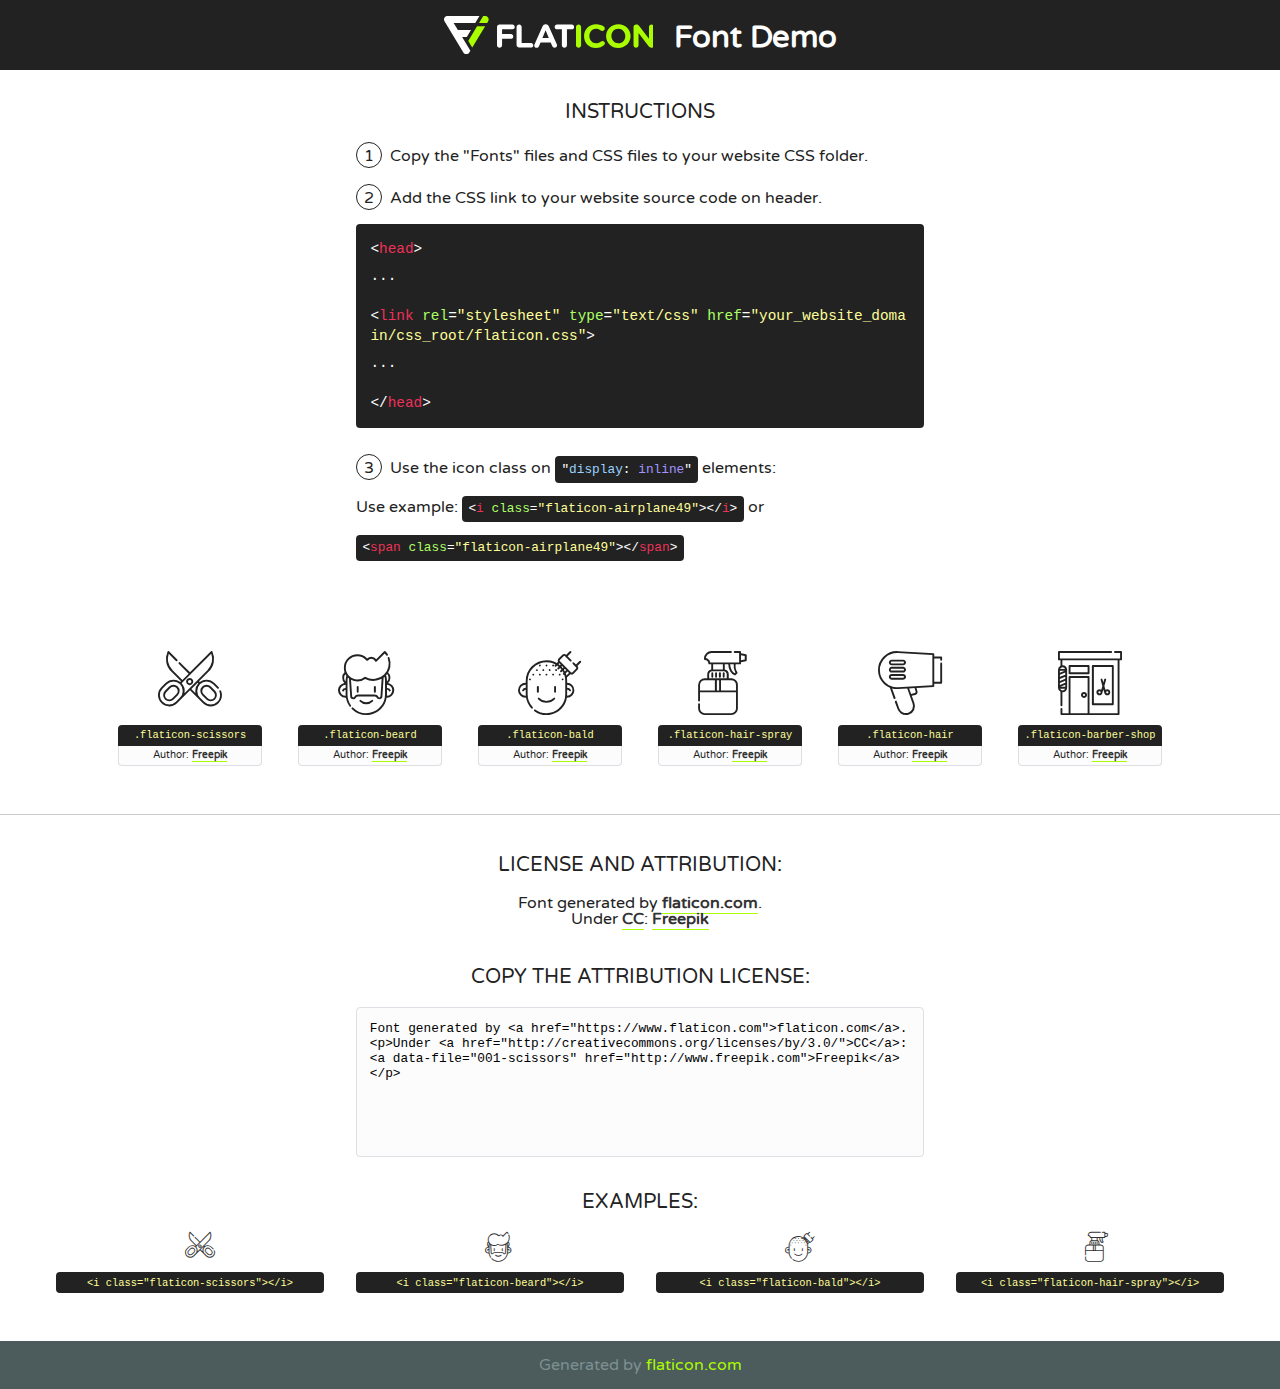
<file: fonts/flaticon/font/flaticon.html>
<!DOCTYPE html>
<!--
  Flaticon icon font: Flaticon
  Creation date: 23/07/2019 22:03
-->
<html>
<!DOCTYPE html>
<html>

<head>
    <title>Flaticon WebFont</title>
    <link href="http://fonts.googleapis.com/css?family=Varela+Round" rel="stylesheet" type="text/css" />
    <link rel="stylesheet" type="text/css" href="flaticon.css">
    <meta charset="UTF-8">
    <style>
    html, body, div, span, applet, object, iframe,
    h1, h2, h3, h4, h5, h6, p, blockquote, pre,
    a, abbr, acronym, address, big, cite, code,
    del, dfn, em, img, ins, kbd, q, s, samp,
    small, strike, strong, sub, sup, tt, var,
    b, u, i, center,
    dl, dt, dd, ol, ul, li,
    fieldset, form, label, legend,
    table, caption, tbody, tfoot, thead, tr, th, td,
    article, aside, canvas, details, embed, 
    figure, figcaption, footer, header, hgroup, 
    menu, nav, output, ruby, section, summary,
    time, mark, audio, video {
        margin: 0;
        padding: 0;
        border: 0;
        font-size: 100%;
        font: inherit;
        vertical-align: baseline;
    }
    /* HTML5 display-role reset for older browsers */
    article, aside, details, figcaption, figure, 
    footer, header, hgroup, menu, nav, section {
        display: block;
    }
    body {
        line-height: 1;
    }
    ol, ul {
        list-style: none;
    }
    blockquote, q {
        quotes: none;
    }
    blockquote:before, blockquote:after,
    q:before, q:after {
        content: '';
        content: none;
    }
    table {
        border-collapse: collapse;
        border-spacing: 0;
    }
    body {
        font-family: 'Varela Round', Helvetica, Arial, sans-serif;
        font-size: 16px;
        color: #222;
    }
    a {
        color: #333;
        border-bottom: 1px solid #a9fd00;
        font-weight: bold;
        text-decoration: none;
    }
    * {
        -moz-box-sizing: border-box;
        -webkit-box-sizing: border-box;
        box-sizing: border-box;
        margin: 0;
        padding: 0;
    }
    [class^="flaticon-"]:before, [class*=" flaticon-"]:before, [class^="flaticon-"]:after, [class*=" flaticon-"]:after {
        font-family: Flaticon;
        font-size: 30px;
        font-style: normal;
        margin-left: 20px;
        color: #333;
    }
    .wrapper {
        max-width: 600px;
        margin: auto;
        padding: 0 1em;
    }
    .title {
        font-size: 1.25em;
        text-align: center;
        margin-bottom: 1em;
        text-transform: uppercase;
    }
    header {
        text-align: center;
        background-color: #222;
        color: #fff;
        padding: 1em;
    }
    header .logo {
        width: 210px;
        height: 38px;
        display: inline-block;
        vertical-align: middle;
        margin-right: 1em;
        border: none;
    }
    header strong {
        font-size: 1.95em;
        font-weight: bold;
        vertical-align: middle;
        margin-top: 5px;
        display: inline-block;
    }
    .demo {
        margin: 2em auto;
        line-height: 1.25em;
    }
    .demo ul li {
        margin-bottom: 1em;
    }
    .demo ul li .num {
        color: #222;
        border-radius: 20px;
        display: inline-block;
        width: 26px;
        padding: 3px;
        height: 26px;
        text-align: center;
        margin-right: 0.5em;
        border: 1px solid #222;
    }
    .demo ul li code {
        background-color: #222;
        border-radius: 4px;
        padding: 0.25em 0.5em;
        display: inline-block;
        color: #fff;
        font-family: Consolas,Monaco,Lucida Console,Liberation Mono,DejaVu Sans Mono,Bitstream Vera Sans Mono,Courier New, monospace;
        font-weight: lighter;
        margin-top: 1em;
        font-size: 0.8em;
        word-break: break-all;
    }
    .demo ul li code.big {
        padding: 1em;
        font-size: 0.9em;
    }
    .demo ul li code .red {
        color: #EF3159;
    }
    .demo ul li code .green {
        color: #ACFF65;
    }
    .demo ul li code .yellow {
        color: #FFFF99;
    }
    .demo ul li code .blue {
        color: #99D3FF;
    }
    .demo ul li code .purple {
        color: #A295FF;
    }
    .demo ul li code .dots {
        margin-top: 0.5em;
        display: block;
    }
    #glyphs {
        border-bottom: 1px solid #ccc;
        padding: 2em 0;
        text-align: center;
    }
    .glyph {
        display: inline-block;
        width: 9em;
        margin: 1em;
        text-align: center;
        vertical-align: top;
        background: #FFF;
    }
    .glyph .glyph-icon {
        padding: 10px;
        display: block;
        font-family:"Flaticon";
        font-size: 64px;
        line-height: 1;
    }
    .glyph .glyph-icon:before {
        font-size: 64px;
        color: #222;
        margin-left: 0;
    }
    .class-name {
        font-size: 0.65em;
        background-color: #222;
        color: #fff;
        border-radius: 4px 4px 0 0;
        padding: 0.5em;
        color: #FFFF99;
        font-family: Consolas,Monaco,Lucida Console,Liberation Mono,DejaVu Sans Mono,Bitstream Vera Sans Mono,Courier New, monospace;
    }
    .author-name {
        font-size: 0.6em;
        background-color: #fcfcfd;
        border: 1px solid #DEDEE4;
        border-top: 0;
        border-radius: 0 0 4px 4px;
        padding: 0.5em;
    }
    .class-name:last-child {
        font-size: 10px;
        color:#888;
    }
    .class-name:last-child a {
        font-size: 10px;
        color:#555;
    }
    .class-name:last-child a:hover {
        color:#a9fd00;
    }
    .glyph > input {
        display: block;
        width: 100px;
        margin: 5px auto;
        text-align: center;
        font-size: 12px;
        cursor: text;
    }
    .glyph > input.icon-input {
        font-family:"Flaticon";
        font-size: 16px;
        margin-bottom: 10px;
    }
    .attribution .title {
        margin-top: 2em;
    }
    .attribution textarea {
        background-color: #fcfcfd;
        padding: 1em;
        border: none;
        box-shadow: none;
        border: 1px solid #DEDEE4;
        border-radius: 4px;
        resize: none;
        width: 100%;
        height: 150px;
        font-size: 0.8em;
        font-family: Consolas,Monaco,Lucida Console,Liberation Mono,DejaVu Sans Mono,Bitstream Vera Sans Mono,Courier New, monospace;
        -webkit-appearance: none;
    }
    .iconsuse {
        margin: 2em auto;
        text-align: center;
        max-width: 1200px;
    }
    .iconsuse:after {
        content: '';
        display: table;
        clear: both;
    }
    .iconsuse .image {
        float: left;
        width: 25%;
        padding: 0 1em;
    }
    .iconsuse .image p {
        margin-bottom: 1em;
    }
    .iconsuse .image span {
        display: block;
        font-size: 0.65em;
        background-color: #222;
        color: #fff;
        border-radius: 4px;
        padding: 0.5em;
        color: #FFFF99;
        margin-top: 1em;
        font-family: Consolas,Monaco,Lucida Console,Liberation Mono,DejaVu Sans Mono,Bitstream Vera Sans Mono,Courier New, monospace;
    }
    #footer {
        text-align: center;
        background-color: #4C5B5C;
        color: #7c9192;
        padding: 1em;
    }
    #footer a {
        border: none;
        color: #a9fd00;
        font-weight: normal;
    }
    @media (max-width: 960px) {
        .iconsuse .image {
            width: 50%;
        }
    }
    @media (max-width: 560px) {
        .iconsuse .image {
            width: 100%;
        }
    }
    </style>
</head>

<body class="characters-off">

    <header>
        <a href="https://www.flaticon.com" target="_blank" class="logo">
            <svg version="1.1" xmlns="http://www.w3.org/2000/svg" xmlns:xlink="http://www.w3.org/1999/xlink" xmlns:a="http://ns.adobe.com/AdobeSVGViewerExtensions/3.0/" viewBox="0 0 560.875 102.036" enable-background="new 0 0 560.875 102.036" xml:space="preserve">
                <defs>
                </defs>
                <g>
                    <g class="letters">
                        <path fill="#ffffff" d="M141.596,29.675c0-3.777,2.985-6.767,6.764-6.767h34.438c3.426,0,6.15,2.728,6.15,6.15
                        c0,3.43-2.724,6.149-6.15,6.149h-27.674v13.091h23.719c3.429,0,6.151,2.724,6.151,6.15c0,3.43-2.723,6.149-6.151,6.149h-23.719
                        v17.574c0,3.773-2.986,6.761-6.764,6.761c-3.779,0-6.764-2.989-6.764-6.761V29.675z"></path>
                        <path fill="#ffffff" d="M193.844,29.149c0-3.781,2.985-6.767,6.764-6.767c3.776,0,6.763,2.985,6.763,6.767v42.957h25.039
                        c3.426,0,6.149,2.726,6.149,6.153c0,3.425-2.723,6.15-6.149,6.15h-31.802c-3.779,0-6.764-2.986-6.764-6.768V29.149z"></path>
                        <path fill="#ffffff" d="M241.891,75.71l21.438-48.407c1.492-3.341,4.215-5.357,7.906-5.357h0.792
                        c3.686,0,6.323,2.017,7.815,5.357l21.439,48.407c0.436,0.967,0.701,1.845,0.701,2.723c0,3.602-2.809,6.501-6.414,6.501
                        c-3.161,0-5.269-1.845-6.499-4.655l-4.132-9.661h-27.059l-4.301,10.102c-1.144,2.631-3.426,4.214-6.237,4.214
                        c-3.517,0-6.24-2.81-6.24-6.325C241.1,77.64,241.451,76.677,241.891,75.71z M279.932,58.666l-8.521-20.297l-8.526,20.297H279.932
                        z"></path>
                        <path fill="#ffffff" d="M314.864,35.387H301.86c-3.429,0-6.239-2.813-6.239-6.238c0-3.429,2.811-6.24,6.239-6.24h39.533
                        c3.426,0,6.237,2.811,6.237,6.24c0,3.425-2.811,6.238-6.237,6.238h-13.001v42.785c0,3.773-2.99,6.761-6.764,6.761
                        c-3.779,0-6.764-2.989-6.764-6.761V35.387z"></path>
                        <path fill="#A9FD00" d="M352.615,29.149c0-3.781,2.985-6.767,6.767-6.767c3.774,0,6.761,2.985,6.761,6.767v49.024
                        c0,3.773-2.987,6.761-6.761,6.761c-3.781,0-6.767-2.989-6.767-6.761V29.149z"></path>
                        <path fill="#A9FD00" d="M374.132,53.836v-0.179c0-17.481,13.178-31.801,32.065-31.801c9.22,0,15.459,2.458,20.557,6.238
                        c1.402,1.054,2.637,2.985,2.637,5.357c0,3.692-2.985,6.59-6.681,6.59c-1.845,0-3.071-0.702-4.044-1.319
                        c-3.776-2.813-7.729-4.393-12.562-4.393c-10.364,0-17.831,8.611-17.831,19.154v0.173c0,10.542,7.291,19.329,17.831,19.329
                        c5.715,0,9.492-1.756,13.359-4.834c1.049-0.874,2.458-1.491,4.039-1.491c3.429,0,6.325,2.813,6.325,6.236
                        c0,2.106-1.056,3.78-2.282,4.834c-5.539,4.834-12.036,7.733-21.878,7.733C387.572,85.464,374.132,71.493,374.132,53.836z"></path>
                        <path fill="#A9FD00" d="M433.009,53.836v-0.179c0-17.481,13.79-31.801,32.766-31.801c18.981,0,32.592,14.143,32.592,31.628v0.173
                        c0,17.483-13.785,31.807-32.769,31.807C446.625,85.464,433.009,71.32,433.009,53.836z M484.224,53.836v-0.179
                        c0-10.539-7.725-19.326-18.626-19.326c-10.893,0-18.449,8.611-18.449,19.154v0.173c0,10.542,7.73,19.329,18.626,19.329
                        C476.676,72.986,484.224,64.378,484.224,53.836z"></path>
                        <path fill="#A9FD00" d="M506.233,29.321c0-3.774,2.99-6.763,6.767-6.763h1.401c3.252,0,5.183,1.583,7.029,3.953l26.093,34.265
                        V29.059c0-3.692,2.99-6.677,6.681-6.677c3.683,0,6.671,2.985,6.671,6.677v48.934c0,3.78-2.987,6.765-6.764,6.765h-0.436
                        c-3.257,0-5.188-1.581-7.034-3.953l-27.056-35.492v32.944c0,3.687-2.985,6.676-6.678,6.676c-3.683,0-6.673-2.989-6.673-6.676
                        V29.321z"></path>
                    </g>
                    <g class="insignia">
                        <path fill="#ffffff" d="M48.372,56.137h12.517l11.156-18.537H37.186L25.688,18.539h57.825L94.668,0H9.271
                        C5.925,0,2.842,1.801,1.198,4.716c-1.644,2.907-1.593,6.482,0.134,9.343l50.38,83.501c1.678,2.781,4.689,4.476,7.938,4.476
                        c3.246,0,6.257-1.695,7.935-4.476l2.898-4.804L48.372,56.137z"></path>
                        <g class="i">
                            <path fill="#A9FD00" d="M93.575,18.539h0.031v0.004l21.652,0.004l2.705-4.488c1.727-2.861,1.778-6.436,0.133-9.343
                            C116.454,1.801,113.371,0,110.026,0h-5.294L93.575,18.539z"></path>
                            <polygon fill="#A9FD00" points="88.291,27.356 64.725,66.486 75.519,84.404 109.942,27.356"></polygon>
                        </g>
                    </g>
                </g>
            </svg>
        </a>
        <strong>Font Demo</strong>
    </header>


    <section class="demo wrapper">

        <p class="title">Instructions</p>

        <ul>
            <li>
                <span class="num">1</span>Copy the "Fonts" files and CSS files to your website CSS folder.
            </li>
            <li>
                <span class="num">2</span>Add the CSS link to your website source code on header.
                <code class="big">
                    &lt;<span class="red">head</span>&gt;
                    <br/><span class="dots">...</span>
                    <br/>&lt;<span class="red">link</span> <span class="green">rel</span>=<span class="yellow">"stylesheet"</span> <span class="green">type</span>=<span class="yellow">"text/css"</span> <span class="green">href</span>=<span class="yellow">"your_website_domain/css_root/flaticon.css"</span>&gt;
                    <br/><span class="dots">...</span>
                    <br/>&lt;/<span class="red">head</span>&gt;
                </code>
            </li>

            <li>
                <p>
                    <span class="num">3</span>Use the icon class on <code>"<span class="blue">display</span>:<span class="purple"> inline</span>"</code> elements:
                    <br />
                    Use example: <code>&lt;<span class="red">i</span> <span class="green">class</span>=<span class="yellow">&quot;flaticon-airplane49&quot;</span>&gt;&lt;/<span class="red">i</span>&gt;</code> or <code>&lt;<span class="red">span</span> <span class="green">class</span>=<span class="yellow">&quot;flaticon-airplane49&quot;</span>&gt;&lt;/<span class="red">span</span>&gt;</code>
            </li>
        </ul>

    </section>




   <section id="glyphs">          
    
      
        <div class="glyph"><div class="glyph-icon flaticon-scissors"></div>
            <div class="class-name">.flaticon-scissors</div>
            <div class="author-name">Author: <a data-file="001-scissors" href="http://www.freepik.com">Freepik</a> </div> 
        </div>        
        
        <div class="glyph"><div class="glyph-icon flaticon-beard"></div>
            <div class="class-name">.flaticon-beard</div>
            <div class="author-name">Author: <a data-file="002-beard" href="http://www.freepik.com">Freepik</a> </div> 
        </div>        
        
        <div class="glyph"><div class="glyph-icon flaticon-bald"></div>
            <div class="class-name">.flaticon-bald</div>
            <div class="author-name">Author: <a data-file="003-bald" href="http://www.freepik.com">Freepik</a> </div> 
        </div>        
        
        <div class="glyph"><div class="glyph-icon flaticon-hair-spray"></div>
            <div class="class-name">.flaticon-hair-spray</div>
            <div class="author-name">Author: <a data-file="004-hair-spray" href="http://www.freepik.com">Freepik</a> </div> 
        </div>        
        
        <div class="glyph"><div class="glyph-icon flaticon-hair"></div>
            <div class="class-name">.flaticon-hair</div>
            <div class="author-name">Author: <a data-file="005-hair" href="http://www.freepik.com">Freepik</a> </div> 
        </div>        
        
        <div class="glyph"><div class="glyph-icon flaticon-barber-shop"></div>
            <div class="class-name">.flaticon-barber-shop</div>
            <div class="author-name">Author: <a data-file="006-barber-shop" href="http://www.freepik.com">Freepik</a> </div> 
        </div>        
        

    </section>



    <section class="attribution wrapper"   style="text-align:center;">

      <div class="title">License and attribution:</div><div class="attrDiv">Font generated by <a href="https://www.flaticon.com">flaticon.com</a>. <div><p>Under <a href="http://creativecommons.org/licenses/by/3.0/">CC</a>: <a data-file="001-scissors" href="http://www.freepik.com">Freepik</a></p>  </div>
      </div>
      <div class="title">Copy the Attribution License:</div>

    <textarea onclick="this.focus();this.select();">Font generated by &lt;a href=&quot;https://www.flaticon.com&quot;&gt;flaticon.com&lt;/a&gt;. <p>Under <a href="http://creativecommons.org/licenses/by/3.0/">CC</a>: <a data-file="001-scissors" href="http://www.freepik.com">Freepik</a></p>  
     </textarea>

    </section>

    <section class="iconsuse">

          <div class="title">Examples:</div>            
             
            <div class="image">
                <p>
                    <i class="glyph-icon flaticon-scissors"></i> 
                    <span>&lt;i class=&quot;flaticon-scissors&quot;&gt;&lt;/i&gt;</span>
                </p>
            </div>
            
            <div class="image">
                <p>
                    <i class="glyph-icon flaticon-beard"></i> 
                    <span>&lt;i class=&quot;flaticon-beard&quot;&gt;&lt;/i&gt;</span>
                </p>
            </div>
            
            <div class="image">
                <p>
                    <i class="glyph-icon flaticon-bald"></i> 
                    <span>&lt;i class=&quot;flaticon-bald&quot;&gt;&lt;/i&gt;</span>
                </p>
            </div>
            
            <div class="image">
                <p>
                    <i class="glyph-icon flaticon-hair-spray"></i> 
                    <span>&lt;i class=&quot;flaticon-hair-spray&quot;&gt;&lt;/i&gt;</span>
                </p>
            </div>
                       
        </div>
                            
    </section>

<div id="footer">
    <div>Generated by <a href="https://www.flaticon.com">flaticon.com</a>
    </div>
</div>



</body>
</html>
</file>
<file: fonts/flaticon/font/flaticon.css>
/*
  	Flaticon icon font: Flaticon
  	Creation date: 23/07/2019 22:03
  	*/

@font-face {
  font-family: "Flaticon";
  src: url("./Flaticon.eot");
  src: url("./Flaticon.eot?#iefix") format("embedded-opentype"),
       url("./Flaticon.woff2") format("woff2"),
       url("./Flaticon.woff") format("woff"),
       url("./Flaticon.ttf") format("truetype"),
       url("./Flaticon.svg#Flaticon") format("svg");
  font-weight: normal;
  font-style: normal;
}

@media screen and (-webkit-min-device-pixel-ratio:0) {
  @font-face {
    font-family: "Flaticon";
    src: url("./Flaticon.svg#Flaticon") format("svg");
  }
}

[class^="flaticon-"]:before, [class*=" flaticon-"]:before,
[class^="flaticon-"]:after, [class*=" flaticon-"]:after {   
  font-family: Flaticon;
        font-weight: normal;
  font-variant: normal;
  text-transform: none;
  line-height: 1;

  /* Better Font Rendering =========== */
  -webkit-font-smoothing: antialiased;
  -moz-osx-font-smoothing: grayscale;
}

.flaticon-scissors:before { content: "\f100"; }
.flaticon-beard:before { content: "\f101"; }
.flaticon-bald:before { content: "\f102"; }
.flaticon-hair-spray:before { content: "\f103"; }
.flaticon-hair:before { content: "\f104"; }
.flaticon-barber-shop:before { content: "\f105"; }
</file>
